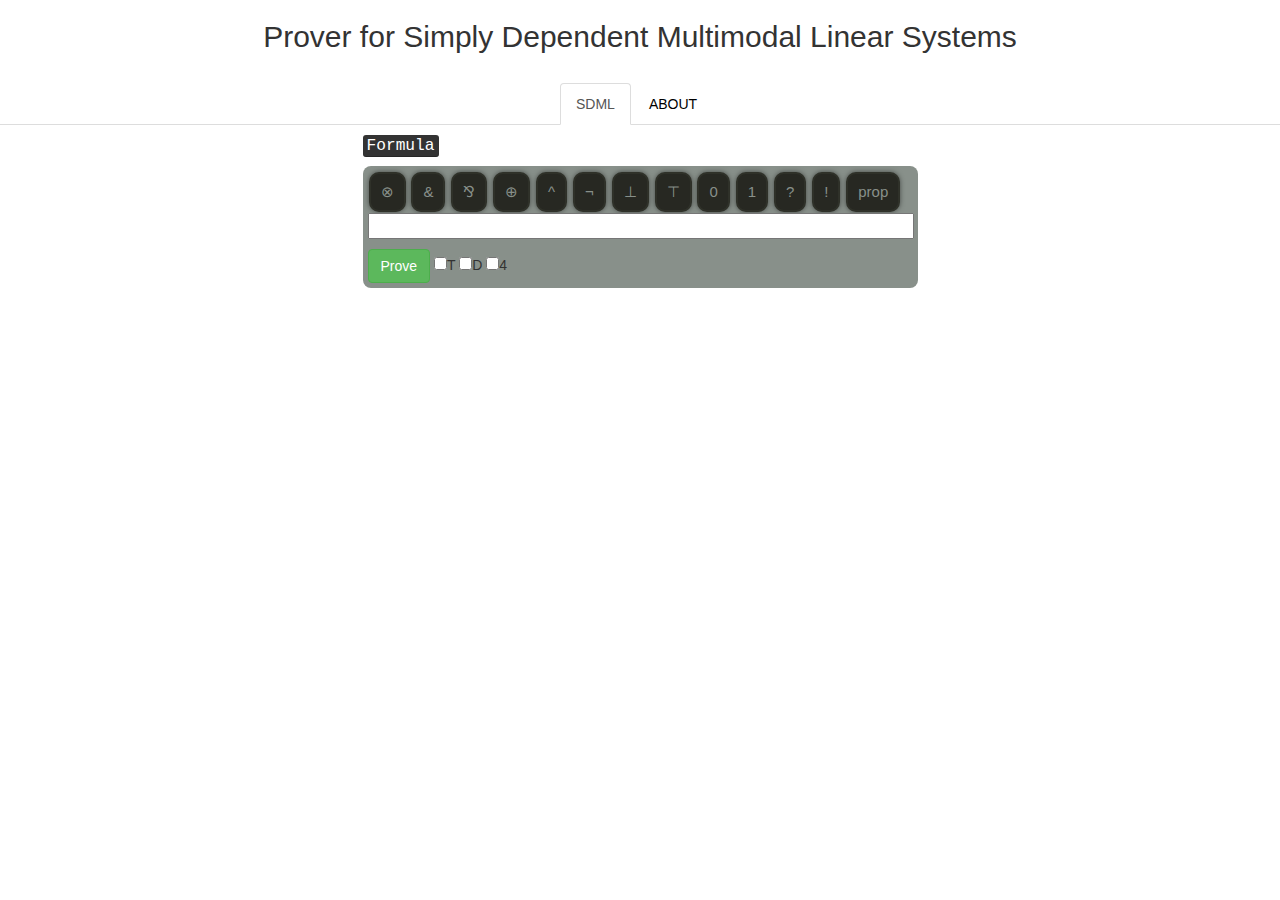
<file: index.html>
<!DOCTYPE html>
<html lang="pt-br">
<head>
<title>Prover for Simply Dependent Multimodal Linear Systems</title>
<meta charset="utf-8">
<meta name="viewport" content="width=device-width, initial-scale=1">
<!-- <link rel="stylesheet" href="http://maxcdn.bootstrapcdn.com/bootstrap/3.3.7/css/bootstrap.min.css"> -->
<link rel="stylesheet" href="bootstrap.min.css">
<script src="https://ajax.googleapis.com/ajax/libs/jquery/1.12.4/jquery.min.js"></script>
<script src="jquery.min.js"></script>
<!-- <script src="http://maxcdn.bootstrapcdn.com/bootstrap/3.3.7/js/bootstrap.min.js"></script> -->
<script src="bootstrap.min.js"></script>


<link rel="stylesheet" href="index.css">
<style type="text/css">
.botao{
    font-size: 15px;
    margin: 1px;
}
.tamanho{
  width: 310px;
  height: 200px;
  background-color: #ffffff;
  border-radius: 10px;
}
#box{
  height: 10px;
  width: 100%;
  transition: background 1s;

}
</style>
<script>
function checkModalities(VT, V4, VD){
  document.form1.RT.checked = VT;
  document.form1.R4.checked = V4;
  document.form1.RD.checked = VD;
}


function adiciona(identidade){
  var cont;
  cont = document.getElementById(identidade).innerHTML;

  if (cont == '?') {
      document.getElementById('icode').value = document.getElementById('icode').value + '?(  ,  ) ';
  }
  else if(cont == '!'){
      document.getElementById('icode').value = document.getElementById('icode').value + '!(  ,  ) ';
  }
  else if(cont == '&amp;'){
    var cont = cont.substr(0,1);
    document.getElementById('icode').value = document.getElementById('icode').value + cont + " ";
  }
  else{
    document.getElementById('icode').value = document.getElementById('icode').value + cont + " ";
  }
  document.getElementById('icode').focus();
}

function adda(iddentidade){
  var cont;
  cont = document.getElementById(iddentidade).innerHTML;
  document.getElementById('icode').value = " " + cont + " ";
}

/*setInterval(function(){  
 $.ajax({
            method: "post",
            url: "form2.php",
            data: {ncode: $("input#icode").val() },
        success: function(data){
          if(data.match(/proved/)){
            $("#box").css("background","#82FA58");
          }
          else{
            $("#box").css("background","#FE2E2E");
             //alert(data);
          } 
        }

    }); 

 }, 1000);
 */

</script>
</head>

<body>
<center><h2>Prover for Simply Dependent Multimodal Linear Systems </h2></center>
<br>



<div class="modal fade" id="myModal" role="dialog">
  <div class="modal-dialog">
  <!-- Conteúdo do Modal-->
  <div class="modal-content">
  <div class="modal-header">
  <button type="button" class="close" data-dismiss="modal">&times;</button>
  <h4 class="modal-title"><kbd>Derivation Tree</kbd></h4>
  </div>



  <div id="conteudo">
   

  <div class="modal-body">
  <iframe name="output_frame" src="" id="output_frame" width="100%" height="600px" frameBorder="0" scrolling="yes">
  </iframe>  
  </div>

  </div>


  <div class="modal-footer">
  <button type="button" class="btn btn-default" data-dismiss="modal">Close</button>
  </div>
  </div>
  </div>
</div>


<ul class="nav nav-tabs">
  <li class="active tab1"><a data-toggle="tab" href="#home">SDML</a></li>
  <li><a data-toggle="tab" href="#menu1">ABOUT</a></li>
</ul>

<div class="tab-content">
<div id="home" class="tab-pane fade in active">          

<div class="container">
  <div class="row">
    <div class="col-sm-3">
     
    </div>
<div class="col-sm-6">
       <h4><kbd>Formula</kbd></h4>
      <div class="backback"> 
      <a href="#"><h3 class="botao" id="botao1" onclick="adiciona('botao1')">⊗</h3></a>
      <a href="#"><h3 class="botao" id="botao2" onclick='adiciona("botao2")' >&amp;</h3></a>
      <a href="#"><h3 class="botao" id="botao3" onclick="adiciona('botao3')" >⅋</h3></a>
      <a href="#"><h3 class="botao" id="botao4" onclick="adiciona('botao4')" >⊕</h3></a>
      <a href="#"><h3 class="botao" id="botao5" onclick="adiciona('botao5')" >^</h3></a>
      <a href="#"><h3 class="botao" id="botao6" onclick="adiciona('botao6')" >¬</h3></a>
      <a href="#"><h3 class="botao" id="botao7" onclick="adiciona('botao7')" >⊥</h3></a>
      <a href="#"><h3 class="botao" id="botao8" onclick="adiciona('botao8')" >⊤</h3></a>
      <a href="#"><h3 class="botao" id="botao9" onclick="adiciona('botao9')" >0</h3></a>
      <a href="#"><h3 class="botao" id="botao10" onclick="adiciona('botao10')">1</h3></a>
      <a href="#"><h3 class="botao" id="botao11" onclick="adiciona('botao11')">?</h3></a>  
      <a href="#"><h3 class="botao" id="botao12" onclick="adiciona('botao12')">!</h3></a>
      <a href="#"><h3 class="botao" data-toggle="modal" data-target="#myModal1">prop</h3></a> 

      <form method="post" class="formu" action="form.php" target="output_frame" name="form1">
        <input type="text" class="input input-xlarge" name="ncode" id="icode" size=64%></textarea>
        <br>
        <div id="box"></div>
        <input type="submit" class="btn btn-success" value="Prove" data-toggle="modal" data-target="#myModal">
        <input type="checkbox" name="RT" value="T">T
        <input type="checkbox" name="RD" value="D" >D
        <input type="checkbox" name="R4" value="4" >4
      </form>
      </div>

<div class="modal fade" id="myModal1" role="dialog">
    <div class="modal-dialog modal-sm">
      <div class="tamanho">
        <div class="modal-header">
          <button type="button" class="close" data-dismiss="modal">&times;</button>
          <h4 class="modal-title">Modal Header</h4>
        </div>
        <div class="modal-body">


          <div class="container">
            <div class="btn-group">
              <button type="button" class="btn btn-default">p</button>
              <button type="button" class="btn btn-default">q</button>
              <button type="button" class="btn btn-default">r</button>
              <button type="button" class="btn btn-default">s</button>
              <button type="button" class="btn btn-default">t</button>
              <button type="button" class="btn btn-default">'a</button>
              <button type="button" class="btn btn-default">'b</button>
              <button type="button" class="btn btn-default">'c</button>
            </div>
          </div>
        </div>
       

        <div class="modal-footer">
          <button type="button" class="btn btn-default" data-dismiss="modal">Close</button>
        </div>
      </div>
    </div>
  </div>



<!-- Alinhado -->
</div>
</div>
</div>
</div>


 <!-- modal position -->
  
  <!--
  <div class="conteiner">
  <center>
  <h4><kbd>Derivation Tree</kbd></h4>
  <iframe name="output_frame" src="" id="output_frame" width="100%" height="350" frameBorder="0" scrolling="no">
  </center>
  </iframe>   
  </div>
  -->
  <div id="menu1" class="tab-pane fade">

  <div class="container">
  <h4><kbd>Description</kbd></h4>
  It is well known that context dependent logical rules can be hard to both, implement and reason about. This is one of the reasons for the quest for better behaved logical systems. 
  Here we use linear nested sequents to propose a general framework for describing systems based on multiplicative additive linear logic plus simply dependent multimodalities. This class of systems includes linear logic with subexponentials (SELL). 
  This implementation is a generic way of building theorem provers for different logics, all of them based on the same grounds. The theoretical bases can be found <a href="paper.pdf">here</a>. For further information, please contact 
  <a href="https://www.logic.at/staffpages/lellmann">Bjoern Lellmann</a>, 
  <a href="https://sites.google.com/site/elainepimentel/">Elaine Pimentel</a> or  <a href="https://sites.google.com/site/carlosolarte/">Carlos Olarte</a>. We thank <a href="mailto:Allan.Sossego@hotmail.com">Allan Marques</a> 
  for his help in implementing this site. 

  <h4><kbd>The Prover</kbd></h4>
  You first need to download <a href="http://maude.cs.illinois.edu/w/index.php?title=The_Maude_System">Maude</a> (we used the version  2.7.1). 
  The source files can be downloaded <a href="prover.zip">here</a>. 
  <br>
  To perform a quick test, run the Maude interpreter with the file ex_ll.maude:
  <pre><code> maude ex_ll.maude </code></pre>

  And then, try the following:
  <pre><code> search [1] prove(p , p ^) =>* T .  </code></pre>

  In this case, the underlying logic is SELL (K + T + 4). Exponentials are natural numbers, all of them linear and ordered as usual. 
  <h4>Defining SDML</h4>
  Simply dependent multimodal linear systems (SDML), different from SELL, can be defined by writing the appropriate signature (some examples are given in file signature.maude). This can be done by adapting the following template:
  <pre><code>load ll .

  fmod SIG_CONF is
  protecting NAT .
  protecting STRING .
  protecting CONVERSION .
  op U : Nat -> Bool . *** The unbounded subexponentials
  op RD : Nat -> Bool . *** Subexponentials featuring D
  op RT : Nat -> Bool . *** Subexponentials featuring T
  op R4 : Nat -> Bool . *** Subexponentials featuring 4
op RK : Nat -> Bool . *** Subexponentials featuring K (all of them)
  op _leq_ : Nat Nat -> Bool . *** The preorder relation
  op toString : Nat -> String .
  vars x y : Nat .
  *** ======= CONFIGURABLE PART ***
  eq U(x) = ToBeDefined .
  eq RK(x) = ToBeDefined .
  eq RT(x) = ToBeDefined .
  eq R4(x) = ToBeDefined .
  eq RD(x) = ToBeDefined .
  eq (x leq y) = (x <= y) .
  eq toString(x) = string(x, 10) .
  *** ======= CONFIGURABLE PART ***

  endfm

  view S_CONF from SIGNATURE to SIG_CONF is
  sort Subexp to Nat .
  op U to U .
  op RK to RK .
  op RD to RD .
  op RT to RT .
  op R4 to R4 .
  op leq to leq .
  op toString to toString .
  endv

  mod TEST is
  protecting LL{S_CONF} .
  protecting TOTEX{S_CONF} .
  vars T : PTree{S_CONF} .

  protecting META-LEVEL * (
      op _,_ : Set{X} Set{X} -> Set{X} to comma ,
      op _,_ : Map{X,Y} Map{X,Y} -> Map{X,Y} to comma ,
      op _,_ : NeGroundTermList GroundTermList -> NeGroundTermList to comma ,
      op _+_ : ModuleExpression ModuleExpression -> ModuleExpression to plus
      ) .

  endm
  </code></pre>
  Change the "ToBeDefined" parts with true/false as needed. It is also possible to use a different signature for the subexponentials. See for instance the signature SIG_TIME in signature.maude. 
  </div>
  </div>
  </div>
  
  </body>
  </html>
</file>
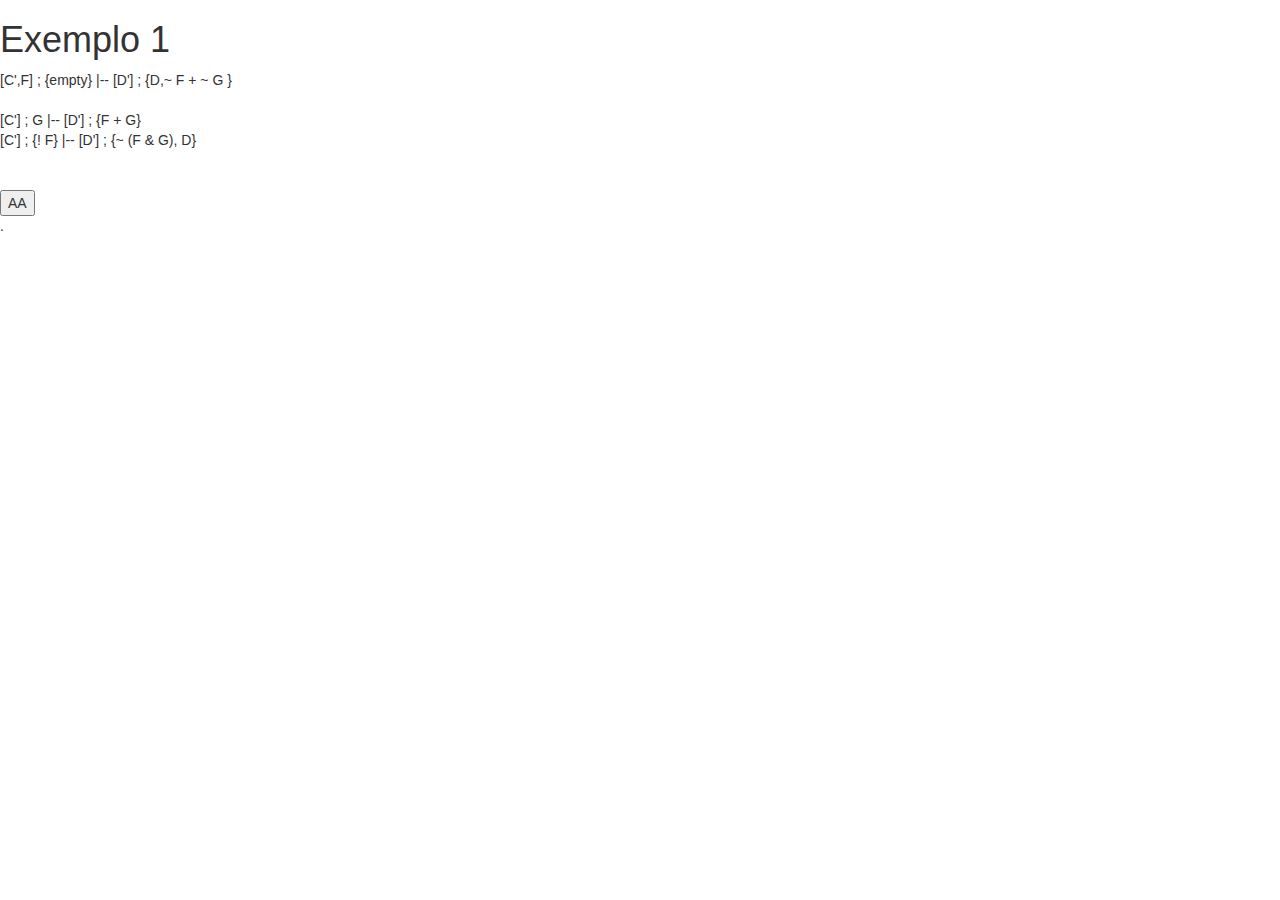
<file: teste.html>
<!DOCTYPE html>
<html>
<head>
	<meta charset='utf-8'>
	<title>TESTE</title>
	<style type="text/css">
	
	</style>
	<meta name="viewport" content="width=device-width, initial-scale=1">
	<!-- <link rel="stylesheet" href="http://maxcdn.bootstrapcdn.com/bootstrap/3.3.7/css/bootstrap.min.css"> -->
	<link rel="stylesheet" href="bootstrap.min.css">
	<script src="https://ajax.googleapis.com/ajax/libs/jquery/1.12.4/jquery.min.js"></script>
	<script src="jquery.min.js"></script>
	<!-- <script src="http://maxcdn.bootstrapcdn.com/bootstrap/3.3.7/js/bootstrap.min.js"></script> -->
	<script src="bootstrap.min.js"></script>
</head>
<body>

	<fieldset>
		<h1>Exemplo 1</h1>
		<!--<input type="button" value="$.ajax()" id='ajax'><br> -->
		<div id="algo"> [C',F] ; {empty} |-- [D'] ; {D,~ F + ~ G } </div>
		<br>[C'] ; G  |-- [D'] ; {F + G} 
		<br>[C'] ; {! F} |-- [D'] ; {~ (F & G), D}
		<br/>
		<div id='conteudo_ajax'></div><br>
	</fieldset>

	<script type= "text/javascript" src="http://code.jquery.com/jquery-1.9.1.min.js"></script>
	<script type="text/javascript">
	 var verdadeiro;
		 
	function do_something(){
		alert("AAAAAAAAAA");
	}
	function soma1(){
		alert(verdadeiro);

			/*
				$.ajax({
					method: 'post',
					url: 'new2.php',
					data: {ncode: verdadeiro },
					success: function(retorno){
						$('#conteudo_ajax').html(retorno);

					}
				});	*/
			
			
	}
	function soma2(){
		alert("AAAAAAAAAASOMA2");
	}


		$(document).ready(function(){
			$('#ajax').on('click', AJAX);
			
			function AJAX(){
				$.ajax({
					method: 'post',
					url: 'new2.php',
					data: {ncode: "asfdasf" },
					success: function(retorno){
						$('#conteudo_ajax').html(retorno);

					}
				});	
			}
		var palavra = $("div#algo").text();	
		verdadeiro = palavra;
		var vseq = palavra.split("||");

		for(var i = 0; i < vseq.length; i++){
			//alert(vseq[i]);
			 var partes = vseq[i].split("|--");
			 var antes = partes[0];
			 var depois = partes[1];
			 var contextos = depois.split(";");
			 var classico = contextos[0];// contexto classico [... ]
  			 var linear = contextos[1]; // contexto linear {... }
  			 var formula = linear.slice(2,linear.length-2);
  			 var sublinear = formula.split(",");
  			 
  			 for (var i = 0; i < sublinear.length; i++) {
  			 	if(sublinear[i].match(/~\D?\(\D?\D?\D?\D?\D?\D?\D?\D?\D?\D?\D?\D?\D?\D?\D?\D?\D?\D?\D?\D?\D?\D?\D?\)/ig)){
  			 		//alert(sublinear[i]);
  			 		//alert(palavra.lastIndexOf(sublinear[i]));
  			 		var chapeu = sublinear[i].indexOf("~");
  			 		var parens = sublinear[i].indexOf("(");
  			 		
  			 		var corte1 = sublinear[i].slice(chapeu,parens+1);
  			 		var corte2 = sublinear[i].slice(parens, sublinear[i].length);
  			 		
  			 		

  			 		palavra1 = palavra.replace(sublinear[i], "<button class='negacao' >"+corte1+"</button>"+corte2);

  			 		//alert(palavra1);
  			 		 $("#button1").click(function(){
      					//$("#div1").append(palavra1);
      					var comeco = palavra1.indexOf("<button");
      					var fim = palavra1.indexOf("/button>");
      					var cut1 = palavra1.slice(0,comeco);
      					var Op = palavra1.slice(comeco,fim+7);
      					const newBtn = $(Op);
      					newBtn.click(do_something);

      					var cut3 = palavra1.slice(fim+8, palavra1.length);
      					$("#div1").append(cut1);
      					$("#div1").append(newBtn);
      					$("#div1").append(cut3);
      					

        				});
        				
  			 			break;
  			 	}
  			 	else if(sublinear[i].match(/\(\D?\D?\D?\D?\D?\D?\D?\D?\D?\D?\D?\)/ig)){
  			 		alert("AINDA EM CONSTRUCAO!");

  			 		
  			 	}
  			 	else if(sublinear[i].match(/\D?\D?\D?\+\D?\D?\D?\D?/ig)){
  			 		var PosOp = sublinear[i].indexOf("+");
  			 		var Operador = sublinear[i].slice(PosOp, PosOp+1);
  			 		var PriOP = sublinear[i].slice(0, PosOp);
  			 		var SegOP = sublinear[i].slice(PosOp+1, sublinear[i].length);
  			 		
  			 		palavra2 = palavra.replace(sublinear[i], "<button class='soma1' >"+PriOP+"</button>"+Operador+"<button class='soma2'>"+SegOP+"</button>");

  			 		 $("#button1").click(function(){
      					//$("#div1").append(palavra1);
      					var comOp1 = palavra2.indexOf("<button");
      					var fimOp1 = palavra2.indexOf("/button>")+8;
      					var comOp2 = palavra2.lastIndexOf("<button");
      					var fimOp2 = palavra2.lastIndexOf("/button>")+8;
      					var parte1 = palavra2.slice(0,comOp1);
      					var Op1 = palavra2.slice(comOp1,fimOp1);
      					const newBtn1 = $(Op1);
      					newBtn1.click(soma1);
      					var Op = palavra2.slice(fimOp1,comOp2);
      					var Op2 = palavra2.slice(comOp2,fimOp2);
      					const newBtn2 = $(Op2);
      					newBtn2.click(soma2);
      					var parte2 = palavra2.slice(fimOp2, palavra2.length);
      					$("#div1").append(parte1, newBtn1, Op, newBtn2, parte2);
      					//$("#div1").append(newBtn);
      					//$("#div1").append(cut3);
      					

        				});
  			 		
  			 	}
  			 	else{
  			 		alert("NADA ENCONTRADO!");
  			 	}

  			 }

  		
			  
			/*for(var j = 0; j < contextos.length; j++){
			 	alert(contextos[j]);
			 }\ */

			 
		}
		

		

		});

	</script>
	<div id='div1'> </div>
	<br><button id = 'button1'> AA </button> <br>
	<div id='conteudo_ajax'>.  <div>
</body>
</html>
</file>
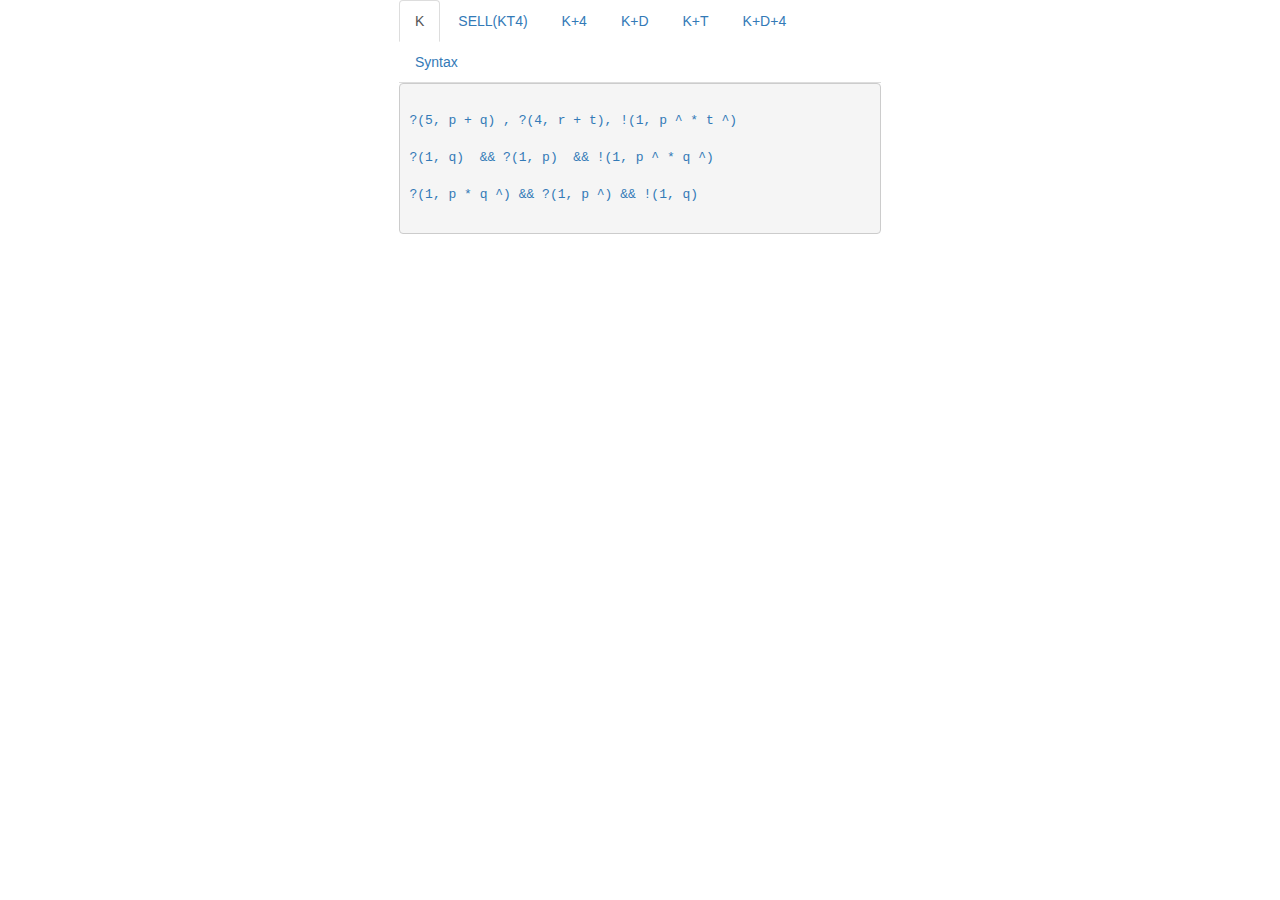
<file: testeteste.html>
<!DOCTYPE html>
<html lang="pt-br">
<head>
<title>Prover for Simply Dependent Multimodal Linear Systems</title>
<meta charset="utf-8">
<meta name="viewport" content="width=device-width, initial-scale=1">
<!-- <link rel="stylesheet" href="http://maxcdn.bootstrapcdn.com/bootstrap/3.3.7/css/bootstrap.min.css"> -->
<link rel="stylesheet" href="bootstrap.min.css">
<script src="https://ajax.googleapis.com/ajax/libs/jquery/1.12.4/jquery.min.js"></script>
<script src="jquery.min.js"></script>
<!-- <script src="http://maxcdn.bootstrapcdn.com/bootstrap/3.3.7/js/bootstrap.min.js"></script> -->
<script src="bootstrap.min.js"></script>

<script type="text/javascript">	
</script>
<style type="text/css">
	.container{
		width: 40%;
	}

</style>

</head>


<body>
	

   <div class="container">
	  
	  <ul class="nav nav-tabs">
	    <li class="active"><a onclick='checkModalities(false,false,false);' data-toggle="tab" href="#home">K</a></li>
	    <li><a data-toggle="tab" onclick='checkModalities(true,true,false);' href="#kt4">SELL(KT4)</a></li>
	    <li><a data-toggle="tab" onclick='checkModalities(false,true,false);' href="#K4">K+4</a></li>
	    <li><a data-toggle="tab" onclick='checkModalities(false,false,true);' href="#KD">K+D</a></li>
	    <li><a data-toggle="tab" onclick='checkModalities(true,false,false);' href="#KT">K+T</a></li>
	    <li><a data-toggle="tab" onclick='checkModalities(false,true,true);' href="#KD4">K+D+4</a></li>
	    <li><a data-toggle="tab" href="#syntax">Syntax</a></li>
	  </ul>

	  <div class="tab-content">
	    <div id="home" class="tab-pane fade in active">
		          <pre><code>
<a href="#" id="a4" onclick="adda('a4')">?(5, p + q) , ?(4, r + t), !(1, p ^ * t ^) </a><br>
<a href="#" id="a5" onclick="adda('a5')">?(1, q)  && ?(1, p)  && !(1, p ^ * q ^)</a><br>
<a href="#" id="a6" onclick="adda('a6')">?(1, p * q ^) && ?(1, p ^) && !(1, q)</a>
          </code></pre>
      </code></pre>
	    </div>
	    <div id="kt4" class="tab-pane fade">
	      <pre><code>
<a href="#" id="a1" onclick="adda('a1')">?(1, p) , !(1, !(1, p ^))</a><br>
<a href="#" id="a2" onclick="adda('a2')">?(1, (p * one) + q ) , !(1, p ^)</a><br>
<a href="#" id="a3" onclick="adda('a3')">?(1, p), ?(2, q), ?(3, r), !(1, p ^) * !(2, q ^) * !(3, r ^) * one</a>
          </code></pre>
	    </div>
	    
	    <div id="K4" class="tab-pane fade">
	       <pre><code>
<a href="#" id="a7" onclick="adda('a7')">?(1, p), !(1, !(1, p ^))</a>
<a href="#" id="a8" onclick="adda('a8')">?(3, p + q), !(2, !(1, p ^ ))</a>
<a href="#" id="a9" onclick="adda('a9')">?(5, p) , ?(4, q), !(2, !(1, p ^ * q ^))</a>
<a href="#" id="a10" onclick="adda('a10')">?(3, p ^) , !(2, !(1, p))</a>
        </code></pre>
	    </div>
	    <div id="KD" class="tab-pane fade">
	      <pre><code>
<a href="#" id="a11" onclick="adda('a11')">?(1,p) , ?(1, p ^)</a><br>
<a href="#" id="a12" onclick="adda('a12')">?(2,?(1, p)) , ?(2, !(1, p ^))</a><br>
<a href="#" id="a13" onclick="adda('a13')">?(1, ?(1, p)) && ?(1, ?(1, p ^))</a>
        </code></pre>
	    </div>
	    <div id="KT" class="tab-pane fade">
	     pre><code>
<a href="#" id="a14" onclick="adda('a14')">?(1,p), p ^</a>
      </code></pre>
	    </div>
	    <div id="KD4" class="tab-pane fade">
	      <pre><code>
<a href="#" id="a15" onclick="adda('a15')">?(2, p) && ?(2, ?(1, p ^))</a>
<a href="#" id="a16" onclick="adda('a16')">?(3, ?(2, p)) && ?(2, ?(1, p ^))</a>
        </code></pre>
	    </div>
	    <div id="syntax" class="tab-pane fade">
	    	<pre><code>
      p q r s t 'a 'b 'c ...    (propositions)
      one, zero, top, bot       (units)
      F * G, F && G             (tensor and par)
      F & G, F + G              (with and oplus)
      !(s, F), ?(s, F)          (exponentials)
      s::= 1, 2, 3, ...         (subexponentials)
      </code></pre>
	      
	    </div>
	  </div>
	</div>




</body>
</html>
</file>
<file: index.css>
footer#rodape{
	background-color: #F2F2F2;
	margin: 100px;
	padding: 50px;
	margin-bottom: -10px;
	text-align: center;
}
img{
	background-color: rgba(190, 190, 190, 0.3);
	padding-top: 0px;
	border-radius: 50px;
}
p#rodape{
	text-align: center;
}

a#meniu{
	background-color: #222222;
	color:#ffffff;
}
a#meniu:hover{
	color:#222222;
	background-color: #ffffff;
}

button#meniu{
	background-color: #222222;
	color:#ffffff;
	
}
button#meniua{
	background-color: #222222;
	color:#ffffff;
	margin-left:450px;
	margin-bottom: 30px;
}
button#meniu:hover{
	color:#222222;
	background-color: #D8D8D8;
}
form.formu{
	

}
#help {
  overflow: scroll; 
  width: 450px;
  height: 150px;
  font-family: "lucida console",courier,monospace;
  font-size: 10px;
  background-color:#BDBDBD;
} 
.tab1{
  margin-left: 560px;
}
.cor{
  background-color: #D8D8D8;
  border: solid 1px #BDBDBD;
}
.cor:hover{
  color:#F2F2F2;
  background-color: #BDBDBD;
}
.parag{
  font-size: 18px;
  margin:5px;
  margin-right: 180px;
  border-radius: 15px;
  font-family: Sawasdee;
  background-color: #D8D8D8;
  padding: 20px;
}

.modal-content{
width:140%;
height:750px;
margin-left: -150px;
}

.botao{
  background-color: #272822;
  display: inline-block; 
  margin:35px;
  padding: 10px;
  border: solid 2px #2f3129;
  border-radius: 10px;
  box-shadow: 0px 0px 5px rgba(0,0,0,.5);
  color:#88908a;

}
.botao:hover{
  background-color: #88908a;
  color:#424242;
}

.backback{
  background-color: #88908a;
  border-radius: 8px;
  padding: 5px;
}

a{
  text-decoration: none;
  color:#000000;
}
a:hover{
  text-decoration: none;
  color:#BDBDBD;
}

.inferiores{
  margin-left: 200px;
}
</file>
